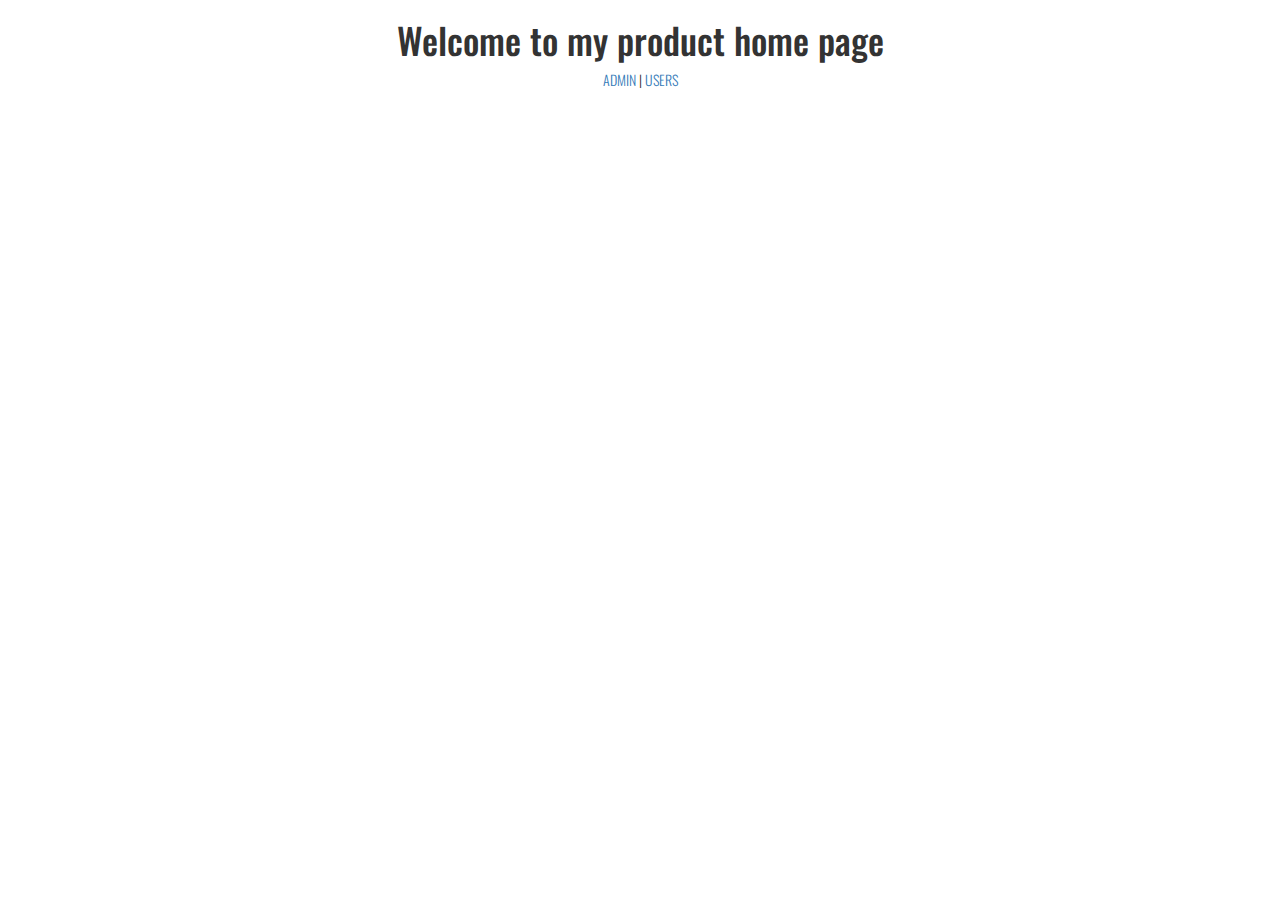
<file: index.html>
<!DOCTYPE html>
<html lang="en">
<head>
  <meta charset="UTF-8">
  <title>Product List</title>
  <link rel="stylesheet" href="css/styles.css"/>
  <link rel="stylesheet" href="vendor/ui-bootstrap/docs/css/style.css">
  <link href='http://fonts.googleapis.com/css?family=Oswald:300,400' rel='stylesheet' type='text/css'>
  <link rel="stylesheet" href="http://netdna.bootstrapcdn.com/bootstrap/3.1.1/css/bootstrap.css">
</head>
<body ng-app="mainProdModule">
  <div class="container">

    <div class="main" ng-view></div>

  </div>

    <!-- vendor scripts -->
  <script src="vendor/angular/angular.js"></script>
  <script src="vendor/angular-route/angular-route.js"></script>
  <script src="vendor/lodash/dist/lodash.js"></script>
  <script src="vendor/restangular/dist/restangular.js"></script>
  <script src="vendor/angular-bootstrap/ui-bootstrap.min.js"></script>
  <!-- general scripts -->
  <script src="js/app.js"></script>
  <script src="js/homeCtrl.js"></script>
  <script src="js/directives.js"></script>
  <!-- localProducts scripts -->
  <script src="js/localProducts/localProducts.js"></script>
  <script src="js/localProducts/localProdSvc.js"></script>
  <script src="js/localProducts/localProdCtrl.js"></script>
  <!-- http scripts -->
  <script src="js/httpAdmin/httpAdmin.js"></script>
  <script src="js/httpAdmin/httpAdminSvc.js"></script>
  <script src="js/httpAdmin/httpAdminCtrl.js"></script>

  <script src="js/httpUser/httpUser.js"></script>
  <script src="js/httpUser/httpUserSvc.js"></script>
  <script src="js/httpUser/httpUserCtrl.js"></script>
  <!-- restangular scripts
  <script src="js/restangular/restangularProd.js"></script>
  <script src="js/restangular/restSvc.js"></script>
  <script src="js/restangular/restCtrl.js"></script> -->

</body>
</html>
</file>
<file: css/styles.css>
body{
  font-family: 'Oswald', Helvetica;
  font-weight: 300;
}
.container{
  font-family: 'Oswald', Helvetica;
  width: 90%;
  margin: auto;
}

.main{
  text-align: center;
}
</file>
<file: vendor/ui-bootstrap/docs/css/style.css>
.bs-docs-social {
    margin-top: 1em;
    padding: 15px 0;
    text-align: center;
    background-color: rgba(245,245,245,0.3);
    border-top: 1px solid rgba(255,255,255,0.3);
    border-bottom: 1px solid rgba(221,221,221,0.3);
}
.bs-docs-social-buttons {
  position: absolute;
  top: 8px;
    margin-left: 0;
    margin-bottom: 0;
    padding-left: 0;
    list-style: none;
}
.bs-docs-social-buttons li {
    list-style: none;
    display: inline-block;
    line-height: 1;
}
</file>
